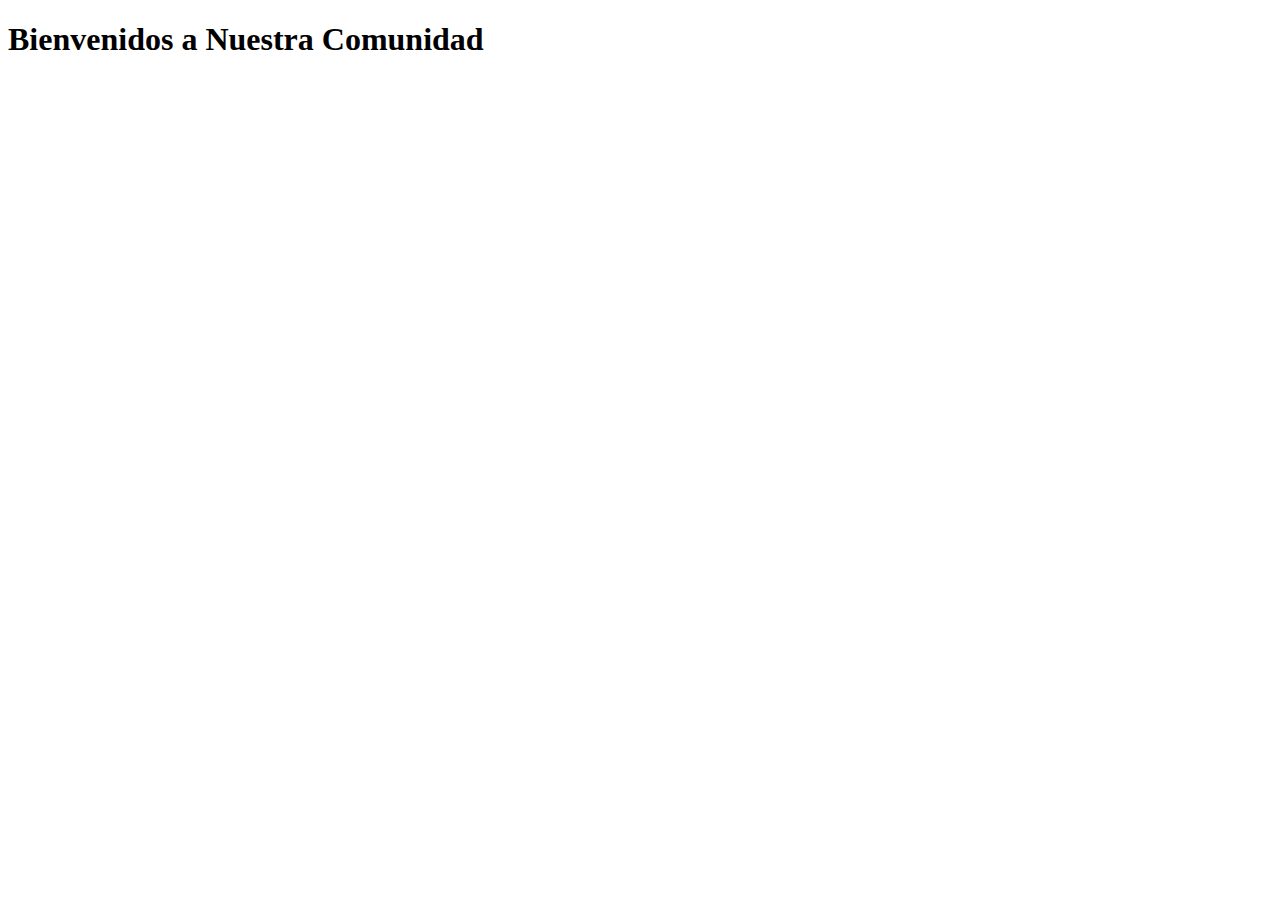
<file: comunidad.html>
<!DOCTYPE html>
<html lang="en">
<head>
	<meta charset="UTF-8">
	<meta name="viewport" content="width=device-width, initial-scale=1.0">
	<title>Document</title>
</head>
<body>
	<h1 class="titulo">Bienvenidos a Nuestra Comunidad</h1>
</body>
</html>
</file>
